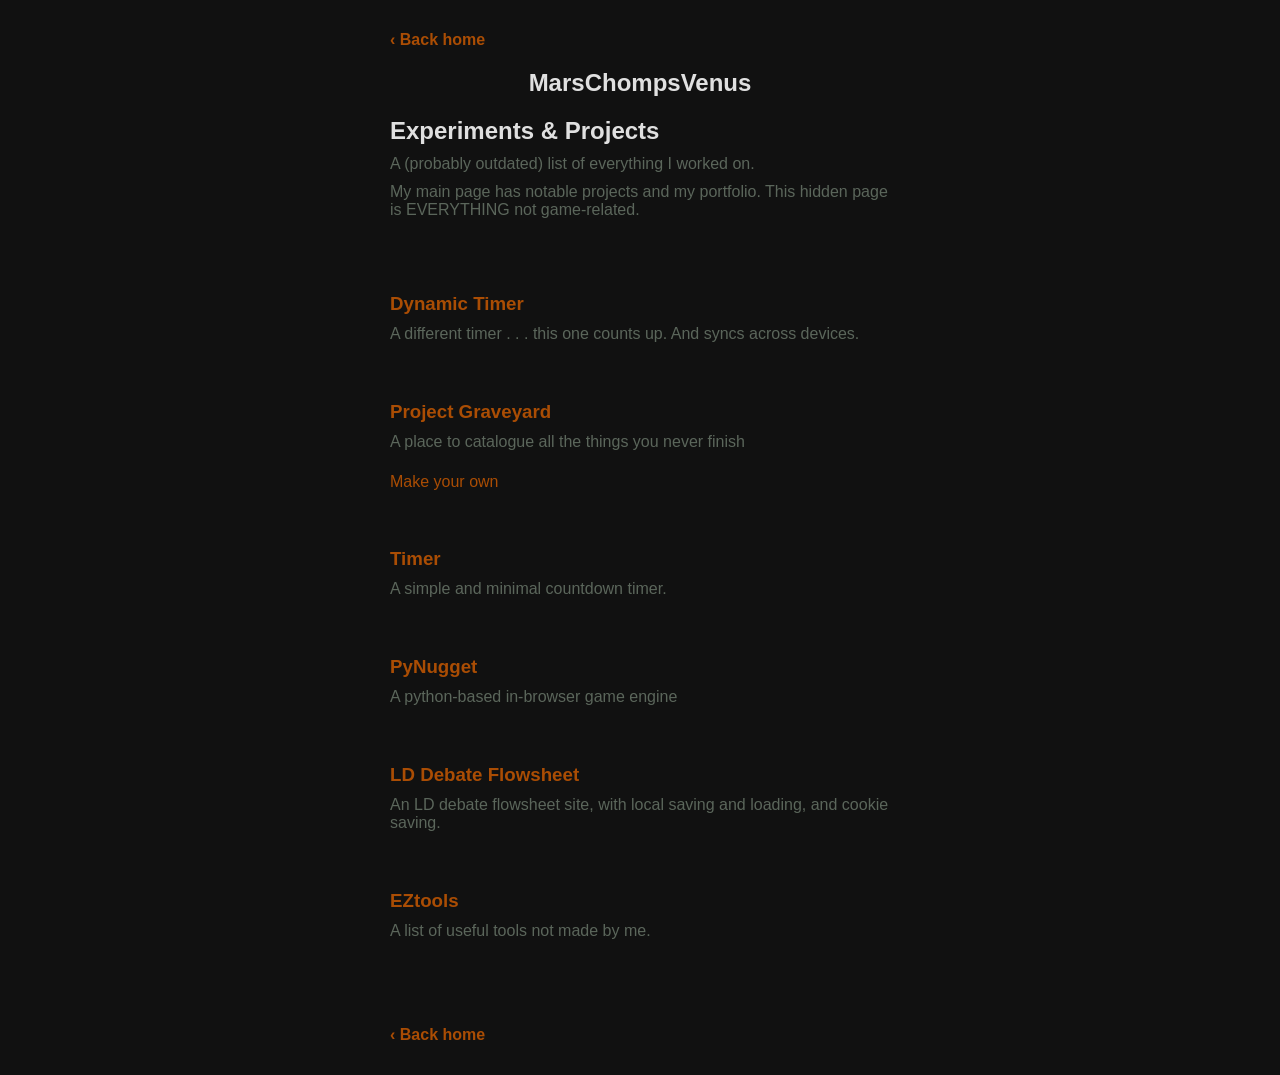
<file: experiments.html>
<!DOCTYPE html>
<html lang="en">
<head>
<meta charset="UTF-8">
<meta name="viewport" content="width=device-width, initial-scale=1.0">
<link rel="icon" href="favicon.png">
<title>Experiments | MarsChompsVenus</title>

<style>

    :root {
        --main-color: #3498db;
        --text-light: #88c3ff;
        --padding: 20px;
        --accent-color: #AA4D04;
    }
    
        
    body {
        font-family: Arial, sans-serif;
        background: #111111;
        margin: 0;
        padding: 20px;
    }


    
    h1, h2, h3 {
        color: #E0E0E0;
    }

    h3, h3 a {
        color: var(--accent-color);
        text-decoration: none;
    }

    h4 {
        color: #5B665B;
        font-weight: 100;
    }



    .sub {
        font-size: 16px;
    }

    h3 {
        margin-bottom: 10px;
    }

    h4 {
        margin-top: 2px;
    }

    a {
        text-decoration: none;
        color: var(--accent-color);
    }


    .content1 {
    width: 500px;
    margin: 0 auto;
    }


    .title {
        margin-bottom: 2px;
    }





    section {
        margin-bottom: 0px;
    }
</style>
</head>

<body>
<div class=content1>

    <h1 class="sub" >
        <a href="https://mcv-s.github.io/"> ‹ Back home</a>
    </h1>
    
    <h2 style="text-align:center;">MarsChompsVenus</h2>
    
    

    
    <h2 class="title">Experiments & Projects</h2>
    <h4 class="title" style= "margin-top: 10px;">A (probably outdated) list of everything I worked on.</h2>
    <h4 class="title" style= "margin-top: 10px;">My main page has notable projects and my portfolio. This hidden page is EVERYTHING not game-related.</h2>
    <br><br>




    <section>
        <br>
        <h3> <a href="https://mcv-s.github.io/dynamic-timer/">Dynamic Timer</a></h3>
        <h4>A different timer . . . this one counts up. And syncs across devices.</h4>
    </section>

    

    <section>
        <br>
        <h3> <a href="https://tinyurl.com/ProjectGraveyard14910">Project Graveyard</a></h3>
        <h4>A place to catalogue all the things you never finish</h4>
        <h4> <a href="https://mcv-s.github.io/projectgraveyard/">Make your own</a></h4>
    </section>




    <section>
        <br>
        <h3> <a href="https://mcv-s.github.io/timer/">Timer</a></h3>
        <h4>A simple and minimal countdown timer.</h4>
    </section>

    
    <section>
        <br>
        <h3> <a href="https://mcv-s.github.io/pynugget/">PyNugget</a></h3>
        <h4>A python-based in-browser game engine</h4>
    </section>


    
    <section>
        <br>
        <h3> <a href="https://mcv-s.github.io/flowsheet/">LD Debate Flowsheet</a></h3>
        <h4>An LD debate flowsheet site, with local saving and loading, and cookie saving.</h4>
    </section>
    
    <section>
        <br>
        <h3> <a href="https://eztools.framer.website/">EZtools</a></h3>
        <h4>A list of useful tools not made by me.</h4>
    </section>

    






    
    <br><br><br>
    <h1 class="sub" >
        <a href="https://mcv-s.github.io/"> ‹ Back home</a>
    </h1>
    
</div>
</body>
</html>
</file>
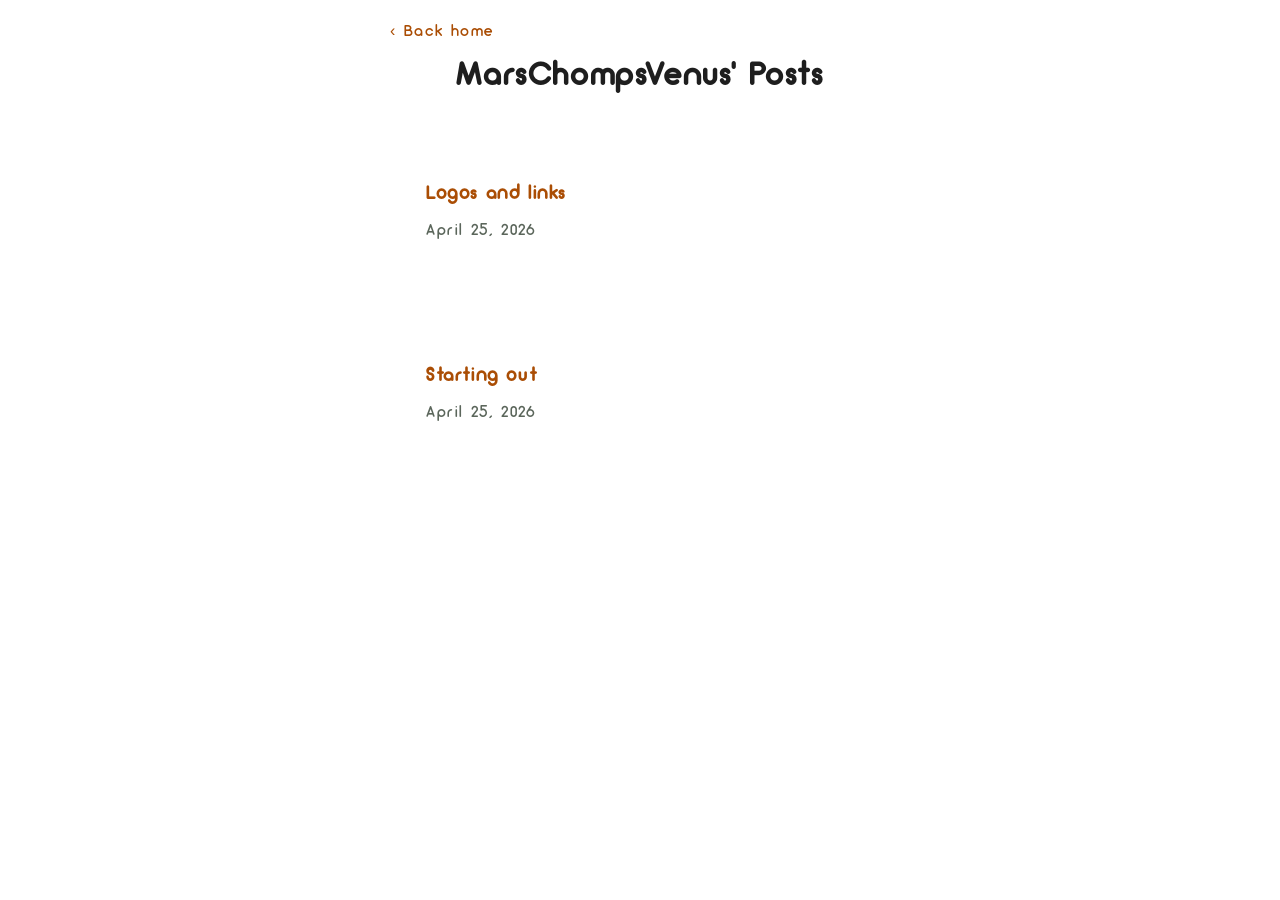
<file: posts.html>
<!DOCTYPE html>
<html lang="en">

<head>
    <meta charset="UTF-8">
    <meta name="viewport" content="width=device-width, initial-scale=1.0">
    <link rel="icon" href="favicon.png">
    <title>Posts | MarsChompsVenus</title>

    <link rel="stylesheet" href="page-design.css">



</head>









<body>
    <div class=content1>

        <h4 class="sub">
            <a href="https://mcv-s.github.io/"> ‹ Back home</a>
        </h4>


        <h1 style="text-align:center;">MarsChompsVenus' Posts</h1>






        <section class="posts">




            <section blur-panel>
                <br>
                <h3> <a href="/posts/links">Logos and links</a></h3>
                <h4>April 25, 2026</h4>
            </section>



            <section blur-panel>
                <br>
                <h3> <a href="/posts/starting-out">Starting out</a></h3>
                <h4>April 25, 2026</h4>
            </section>







        </section>





    </div>
</body>

<script src="page-design.js"></script>


</html>
</file>
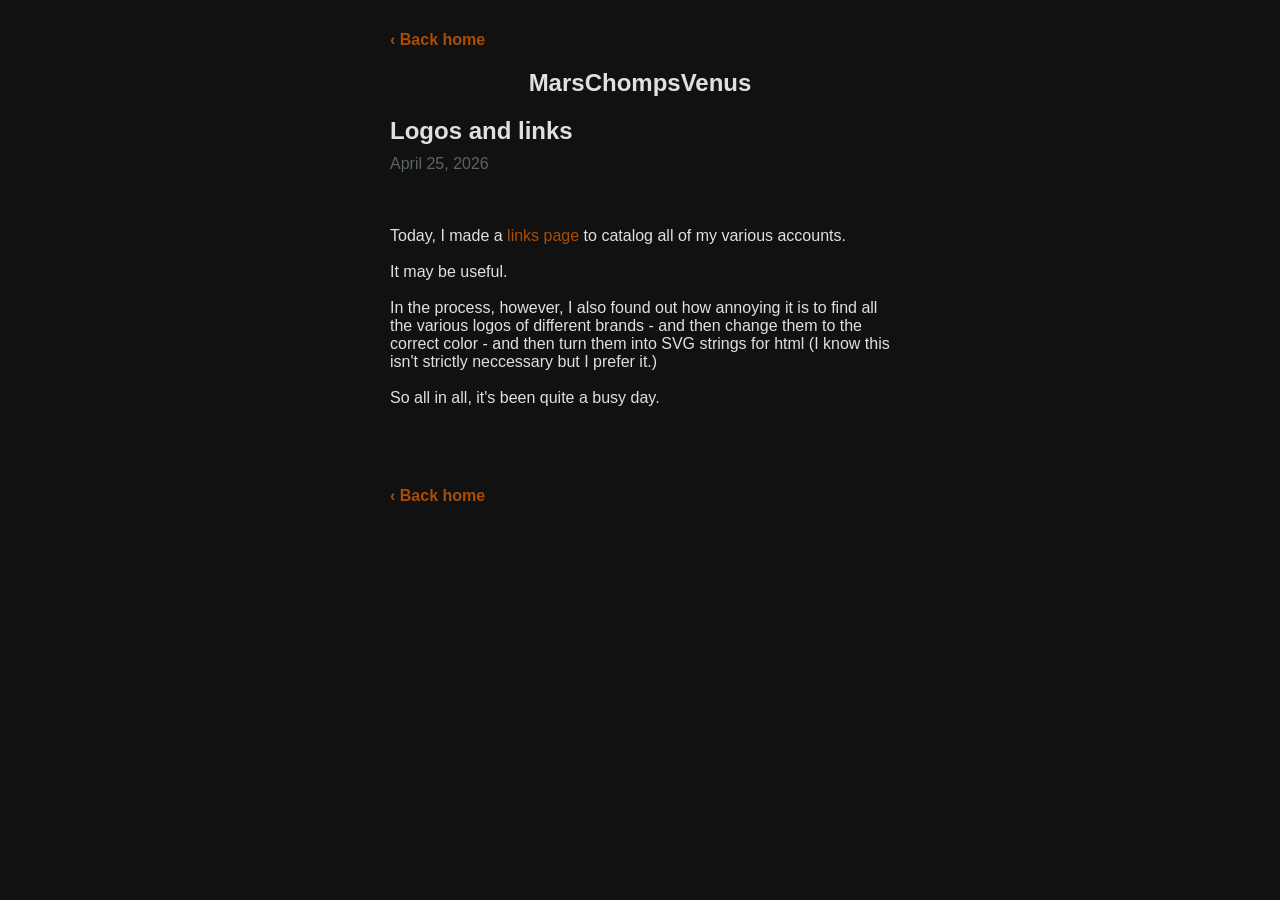
<file: posts/links.html>
<!DOCTYPE html>
<html lang="en">
<head>
<meta charset="UTF-8">
<meta name="viewport" content="width=device-width, initial-scale=1.0">
<link rel="icon" href="/favicon.png">
<title>Logos & Links</title>

<style>

    :root {
        --main-color: #3498db;
        --text-light: #88c3ff;
        --padding: 20px;
        --accent-color: #AA4D04;
    }
    
        
    body {
        font-family: Arial, sans-serif;
        background: #111111;
        margin: 0;
        padding: 20px;
    }

    h1, h2, h3 {
        color: #E0E0E0;
    }

    h3, h3 a {
        color: var(--accent-color);
        text-decoration: none;
    }

    h4 {
        color: #5B665B;
        font-weight: 100;
    }



    .sub {
        font-size: 16px;
    }

    h3 {
        margin-bottom: 10px;
    }

    h4 {
        margin-top: 2px;
    }

    a {
        text-decoration: none;
        color: var(--accent-color);
    }


    .content1 {
    width: 500px;
    margin: 0 auto;
    }


    .title {
        margin-bottom: 2px;
    }





    section {
        margin-bottom: 0px;
    }


    .writing p {
        color: #E0E0E0;
    }
</style>
</head>

<body>
<div class=content1>

    <h1 class="sub" >
        <a href="https://mcv-s.github.io/"> ‹ Back home</a>
    </h1>
    
    <h2 style="text-align:center;">MarsChompsVenus</h1>
    
    

    
    <h2 class="title">Logos and links</h2>
    <h4 class="title" style= "margin-top: 10px;">April 25, 2026</h2>
    <br><br>



    <div class="writing">
    <p>Today, I made a <a href="https://mcv-s.github.io/links">links page</a> to catalog all of my various accounts.<br><br>
    
    It may be useful.<br><br>

    In the process, however, I also found out how annoying it is to find all the various logos of different brands - 
    and then change them to the correct color - and then turn them into SVG strings for html 
    (I know this isn't strictly neccessary but I prefer it.)<br><br>

    So all in all, it's been quite a busy day.
    </p>

    </div>






    
    <br><br><br>
    <h1 class="sub" >
        <a href="https://mcv-s.github.io/"> ‹ Back home</a>
    </h1>
    
</div>
</body>
</html>
</file>
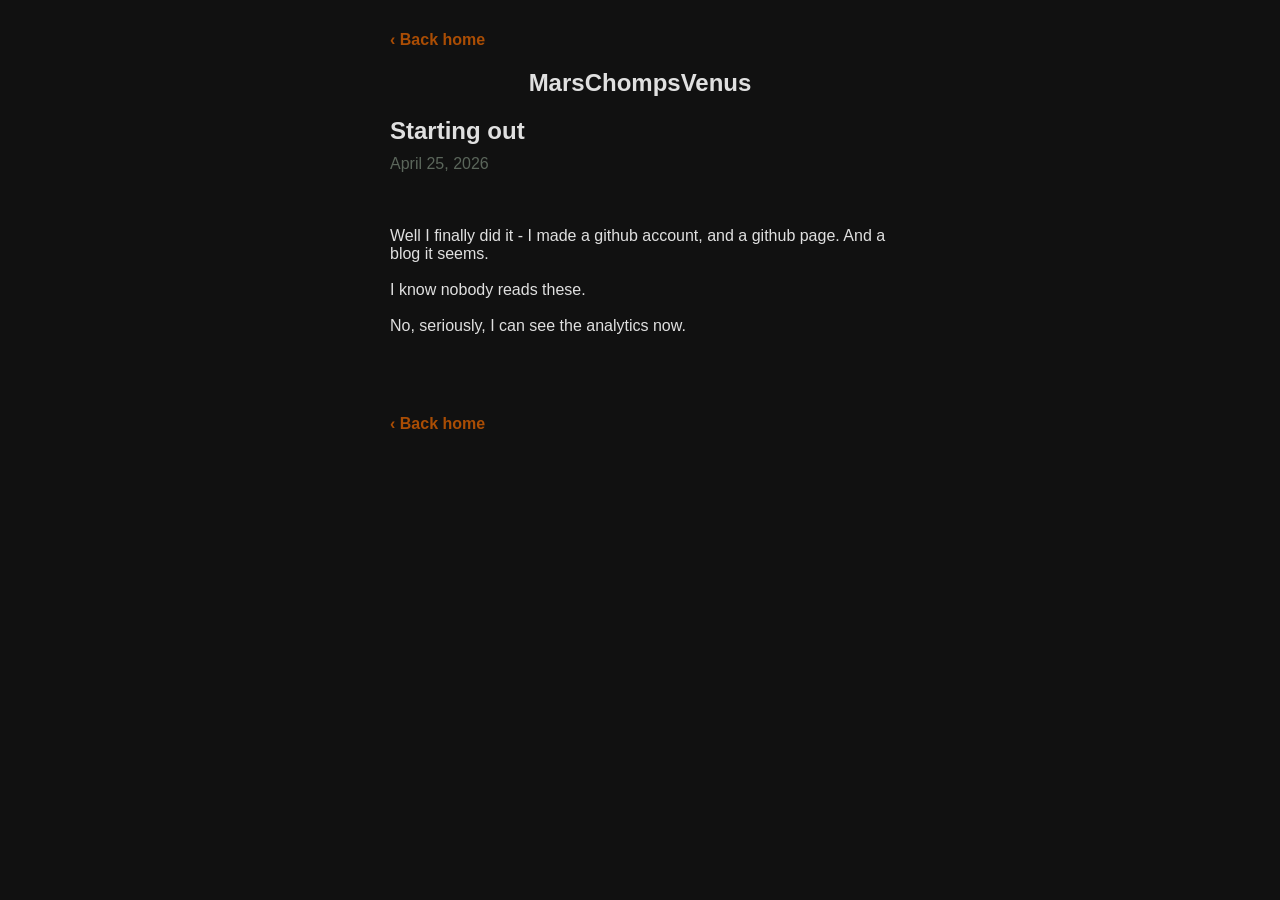
<file: posts/starting-out.html>
<!DOCTYPE html>
<html lang="en">
<head>
<meta charset="UTF-8">
<meta name="viewport" content="width=device-width, initial-scale=1.0">
<link rel="icon" href="/favicon.png">
<title>Starting out</title>

<style>

    :root {
        --main-color: #3498db;
        --text-light: #88c3ff;
        --padding: 20px;
        --accent-color: #AA4D04;
    }
    
        
    body {
        font-family: Arial, sans-serif;
        background: #111111;
        margin: 0;
        padding: 20px;
    }

    h1, h2, h3 {
        color: #E0E0E0;
    }

    h3, h3 a {
        color: var(--accent-color);
        text-decoration: none;
    }

    h4 {
        color: #5B665B;
        font-weight: 100;
    }



    .sub {
        font-size: 16px;
    }

    h3 {
        margin-bottom: 10px;
    }

    h4 {
        margin-top: 2px;
    }

    a {
        text-decoration: none;
        color: var(--accent-color);
    }


    .content1 {
    width: 500px;
    margin: 0 auto;
    }


    .title {
        margin-bottom: 2px;
    }





    section {
        margin-bottom: 0px;
    }


    .writing p {
        color: #E0E0E0;
    }
</style>
</head>

<body>
<div class=content1>

    <h1 class="sub" >
        <a href="https://mcv-s.github.io/"> ‹ Back home</a>
    </h1>
    
    <h2 style="text-align:center;">MarsChompsVenus</h1>
    
    

    
    <h2 class="title">Starting out</h2>
    <h4 class="title" style= "margin-top: 10px;">April 25, 2026</h2>
    <br><br>



    <div class="writing">
    <p>Well I finally did it - I made a github account, and a github page. And a blog it seems.<br><br>
    
    I know nobody reads these.<br><br>
        
    No, seriously, I can see the analytics now.</p>

    </div>






    
    <br><br><br>
    <h1 class="sub" >
        <a href="https://mcv-s.github.io/"> ‹ Back home</a>
    </h1>
    
</div>
</body>
</html>
</file>
<file: page-design.css>
/* ========================================
       VARIABLES
    ======================================== */

:root {
    --background-color: #ffffff;
    --heading-color: #1e1e1e;
    --accent-color: #AA4D04;
    --text_2: #5B665B;
    --modal-bg: #ffffffb6;

    --content-width: 500px;
    --page-padding: 20px;
}


@media (prefers-color-scheme: light) {
    :root:not([data-theme]) {
        --background-color: #ffffff;
        --heading-color: #1e1e1e;
        --accent-color: #AA4D04;
        --text_2: #5B665B;
        --modal-bg: #ffffffb6;

    }
}




@media (prefers-color-scheme: dark) {
    :root:not([data-theme]) {
        --background-color: #161616;
        --heading-color: #E0E0E0;
        --accent-color: #AA4D04;
        --text_2: #5B665B;
        --modal-bg: #111111b6;

    }
}





/* =========================================================
   EXPLICIT LIGHT
   ========================================================= */

:root[data-theme="light"] {
    --background-color: #ffffff;
    --heading-color: #1e1e1e;
    --accent-color: #AA4D04;
    --text_2: #424242;
    --modal-bg: #ffffffb6;


}


/* =========================================================
   EXPLICIT DARK
   ========================================================= */

:root[data-theme="dark"] {
    --background-color: #161616;
    --heading-color: #E0E0E0;
    --accent-color: #AA4D04;
    --text_2: #5B665B;
    --modal-bg: #111111b6;


}














@font-face {
    font-family: "Arciform";
    src: url("Arciform.otf") format("opentype");
    font-weight: normal;
    font-style: normal;
    font-display: swap;
}


::selection {
    background: var(--accent-color);
    color: #FFFFFF;
}


/* ========================================
       SEARCH BOX
    ======================================== */

.search-box {
    width: 250px;
    box-sizing: border-box;

    min-height: 54px;
    padding: 15px 20px;

    background: #1E1E1E;
    color: var(--heading-color);

    border: 1px solid #2A2A2A;
    border-radius: 14px;

    outline: none;
    resize: none;

    font-family: "Arciform", sans-serif;
    font-size: 16px;
    letter-spacing: 0.1em;

    line-height: 1.4;

    box-shadow: 0 4px 20px rgba(0, 0, 0, 0.25);

    transition:
        border-color 0.2s ease,
        box-shadow 0.2s ease,
        background-color 0.2s ease;
    padding-bottom: 10px;
}

.search-box::placeholder {
    color: #5B665B;
}

.search-box:hover {
    border-color: #3A3A3A;
}

.search-box:focus {
    background: #202020;

    border-color: var(--accent-color);

    box-shadow:
        0 0 0 3px rgba(170, 77, 4, 0.12),
        0 6px 24px rgba(0, 0, 0, 0.3);
}


/* ========================================
       BASE
    ======================================== */

body {
    margin: 0;
    padding: var(--page-padding);

    background-color: var(--background-color);

    font-family: Arial, sans-serif;
    color: var(--heading-color);
}

body {
    font-family: "Arciform", sans-serif;
    letter-spacing: 0.1em;
}


/* Dark scrollbars across the site. */
* {
    scrollbar-color: #3a3a3a var(--background-color);
    scrollbar-width: thin;
}


*::-webkit-scrollbar {
    width: 10px;
    height: 10px;
}


*::-webkit-scrollbar-track {
    background: var(--background-color);
}


*::-webkit-scrollbar-thumb {
    background: #3a3a3a;
    border-radius: 10px;
    border: 2px solid var(--background-color);
}


*::-webkit-scrollbar-thumb:hover {
    background: #555555;
}


/* ========================================
       MAIN CONTENT
    ======================================== */

.content {
    width: 100%;
    max-width: var(--content-width);

    margin: 0 auto;

    text-align: center;
}


/* ========================================
       HEADINGS
    ======================================== */

h1,
h2,
h3,
.project-name {
    color: var(--heading-color);
}

h1 {
    margin-top: 0;
}

h2 {
    margin-bottom: 10px;
}

h4 {
    margin-top: 2px;

    color: var(--text_2);
    font-weight: 100;
}


/* ========================================
       LINKS
    ======================================== */

a {
    color: var(--accent-color);
    text-decoration: none;
}

a:hover {
    text-decoration: underline;
}


/* ========================================
       HEADER
    ======================================== */

.site-title {
    margin-bottom: 2px;
}

a {
    filter: drop-shadow(0 0 10px var(--background-color));
}


/* ========================================
       NAVIGATION
    ======================================== */

.navigation {
    font-size: 16px;
    line-height: 1.8;
}


/* ========================================
       PORTFOLIO
    ======================================== */

.portfolio {
    margin-top: 30px;
    text-align: center;

    display: flex;
    flex-direction: column;
    justify-content: center;
    align-items: center;

}

.portfolio-title {
    margin-bottom: 10px;
}

.content1 {
    width: 500px;
    margin: 0 auto;
}







/* Subtle blurred panel behind the hero */
[blur-panel] {
    position: relative;
    z-index: 1;

    padding: 35px 50px;
    padding: 7% 7%;

    background: rgba(var(--background-color), 0.5);

    border: 1.5px solid rgba(255, 255, 255, 0);
    border-radius: 20px;

    backdrop-filter: blur(0px);
    -webkit-backdrop-filter: blur(0px);

    transition: border-color, backdrop-filter 0.4s ease;
}

[blur-panel]:hover {
    border-color: rgba(255, 255, 255, 0.05);
    backdrop-filter: blur(8px);
    -webkit-backdrop-filter: blur(8px);
}








[static-blur-panel] {
    position: relative;
    z-index: 1;

    padding: 35px 50px;
    padding: 7% 7%;

    background: rgba(var(--background-color), 0.5);

    border: 1.5px solid rgba(255, 255, 255, 0.05);
    border-radius: 20px;

    backdrop-filter: blur(8px);
    -webkit-backdrop-filter: blur(8px);

    transition: border-color, backdrop-filter 0.4s ease;
}





.contact-form textarea,
.contact-form input {
    border: 1px solid #3a3a3a;
}

.contact-form button .ph {
    margin-top: 0% !important;

}

button [type="submit"] {
    color: white;
}

@media (prefers-color-scheme: light) {
    [aria-label="Email Me"] div {
        background: white !important;
    }
}


.contact-form input::placeholder,
.contact-form textarea::placeholder {
    color: #888;
}
</file>
